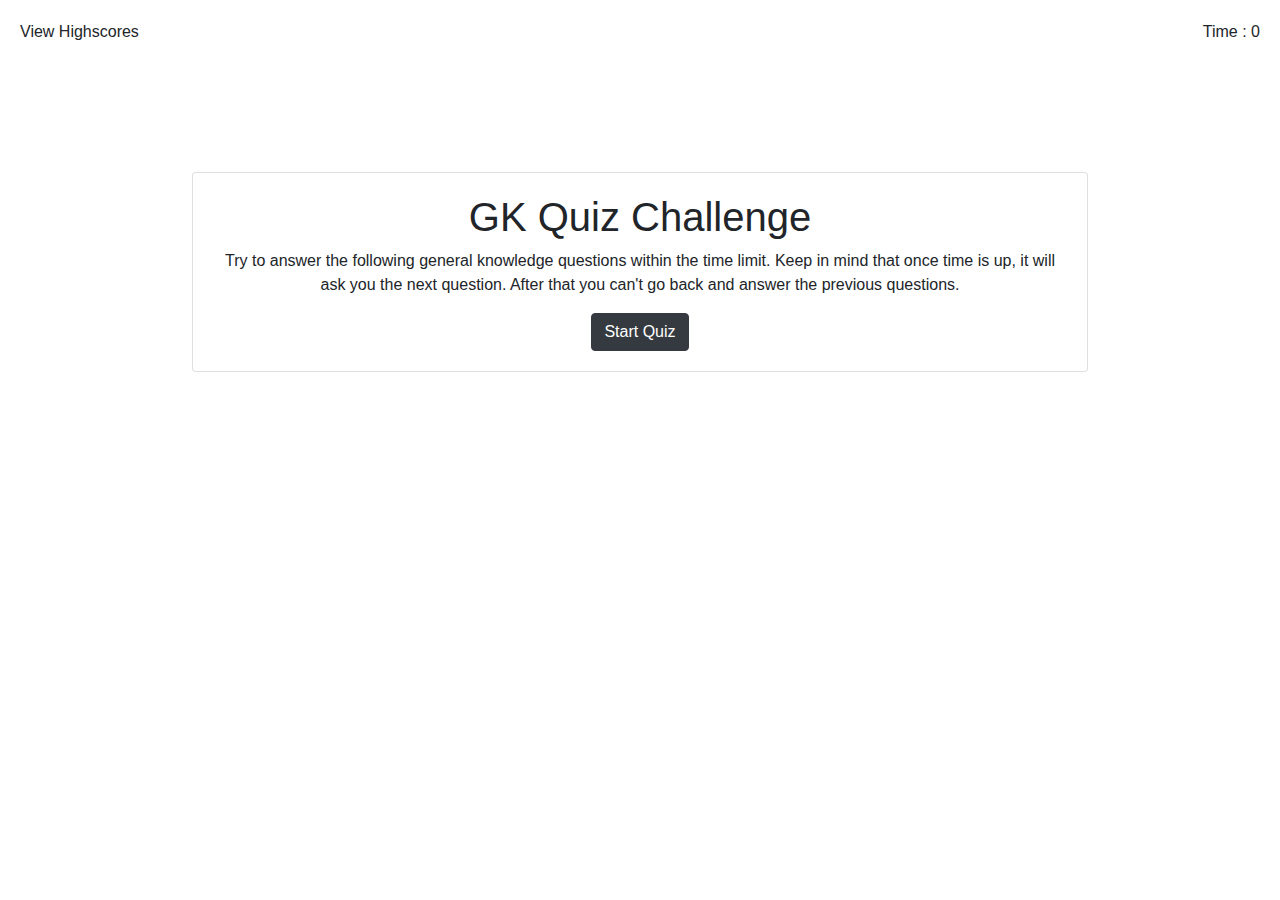
<file: index.html>
<!DOCTYPE html>
<html lang="en">
<head>
    <meta charset="UTF-8">
    <meta name="viewport" content="width=device-width, initial-scale=1.0">
    <meta http-equiv="X-UA-Compatible" content="ie=edge">
    <meta name="Description" content="Enter your description here"/>
    <link rel="stylesheet" href="https://cdnjs.cloudflare.com/ajax/libs/twitter-bootstrap/4.5.2/css/bootstrap.min.css">
    <link rel="stylesheet" href="https://cdnjs.cloudflare.com/ajax/libs/font-awesome/5.15.0/css/all.min.css">
    <link rel="stylesheet" href="Assets/css/style.css">
    <title>Quiz</title>
</head>
<body>

    <main>
        <section>
            <label id="highscore">View Highscores</label>
            <label id="timer">Time : 0</label>
        </section>
        <section class="wrapper">
            <div class="card text-center quiz-div">
                <div class="card-body" style="display: block;">
                  <h1>GK Quiz Challenge</h1>
                  <p class="card-text">Try to answer the following general knowledge questions within the time limit. Keep in mind that once time is up, it will ask you the next question. After that you can't go back and answer the previous questions. </p>
                  <button id="start-quiz" class="btn btn-dark">Start Quiz</button>
                </div>
            </div>

            <div class="card text-center questions-div" style="display: none;">
                <div class="card-body">
                </div>    
            </div>

            <div class="card text-center initial-div" style="display: none;">
                <div class="card-body">
                    <h3>All done!</h3>
                    <p>Your final score is <strong><span class="score">0</span><strong>.</p>
                    <input id="initial" type="text" placeholder="Enter initials"/>
                    <button id="submit" class="btn btn-dark">Submit</button>
              </div>    
            </div>
        </section>
    </main>

    <script src="Assets/js/script-index.js"></script>
    <script src="https://cdnjs.cloudflare.com/ajax/libs/jquery/3.5.1/jquery.slim.min.js"></script>
    <script src="https://cdnjs.cloudflare.com/ajax/libs/popper.js/1.16.1/umd/popper.min.js"></script>
    <script src="https://cdnjs.cloudflare.com/ajax/libs/twitter-bootstrap/4.5.2/js/bootstrap.min.js"></script>
</body>
</html>
</file>
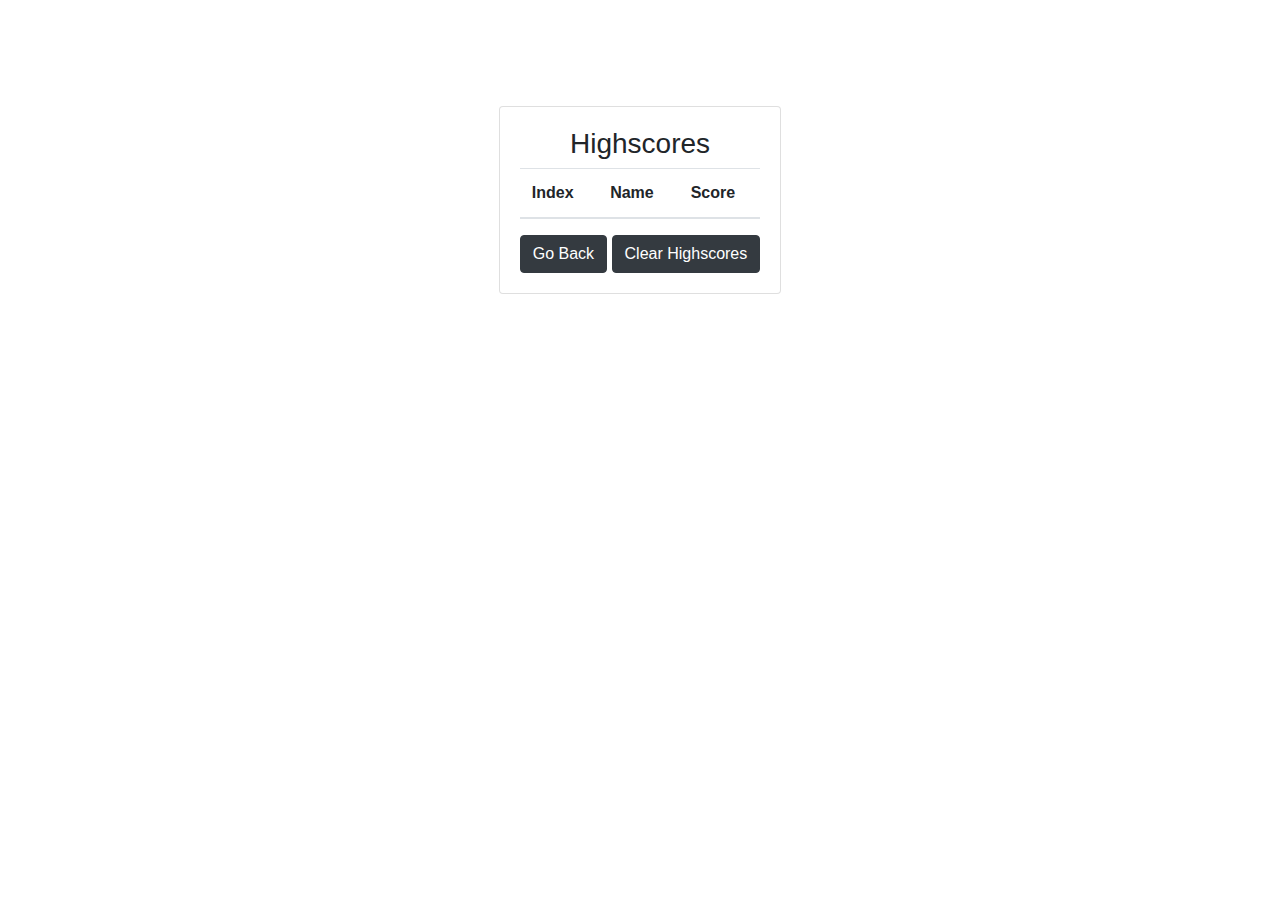
<file: highScore.html>
<!DOCTYPE html>
<html lang="en">
<head>
    <meta charset="UTF-8">
    <meta name="viewport" content="width=device-width, initial-scale=1.0">
    <meta http-equiv="X-UA-Compatible" content="ie=edge">
    <meta name="Description" content="Enter your description here"/>
    <link rel="stylesheet" href="https://cdnjs.cloudflare.com/ajax/libs/twitter-bootstrap/4.5.2/css/bootstrap.min.css">
    <link rel="stylesheet" href="https://cdnjs.cloudflare.com/ajax/libs/font-awesome/5.15.0/css/all.min.css">
    <link rel="stylesheet" href="Assets/css/style.css">
    <title>High Scores</title>
</head>
<body>
    <main>
        <section class="wrapper">
            <div class="card">
                <div class="card-body">
                    <h3 class="text-center">Highscores</h3>
                    <table class="table">
                        <thead>
                          <tr>
                            <th scope="col">Index</th>
                            <th scope="col">Name</th>
                            <th scope="col">Score</th>
                          </tr>
                        </thead>
                        <tbody class="text-center">
                        </tbody>
                      </table>
                    <button id="goBack" class="btn btn-dark">Go Back</button>
                    <button id="clearHighscores" class="btn btn-dark">Clear Highscores</button>
                </div>
            </div>
        </section>
    </main>

    <script src="Assets/js/script-highscore.js"></script>
    <script src="https://cdnjs.cloudflare.com/ajax/libs/jquery/3.5.1/jquery.slim.min.js"></script>
    <script src="https://cdnjs.cloudflare.com/ajax/libs/popper.js/1.16.1/umd/popper.min.js"></script>
    <script src="https://cdnjs.cloudflare.com/ajax/libs/twitter-bootstrap/4.5.2/js/bootstrap.min.js"></script>
</body>
</html>
</file>
<file: Assets/css/style.css>
.wrapper {
  display: flex;
  margin-left: auto;
  margin-right: auto;
  justify-content: center;
  align-items: center;
  height: 400px;
  width: 70%;
}

#highscore {
  padding: 20px;
}

#timer {
  float: right;
  padding: 20px;
}

.questions-div {
  border: none;
  max-width: 400px;
}

.table {
  border-collapse: collapse;
}

.table td {
  padding: 0;
}
</file>
